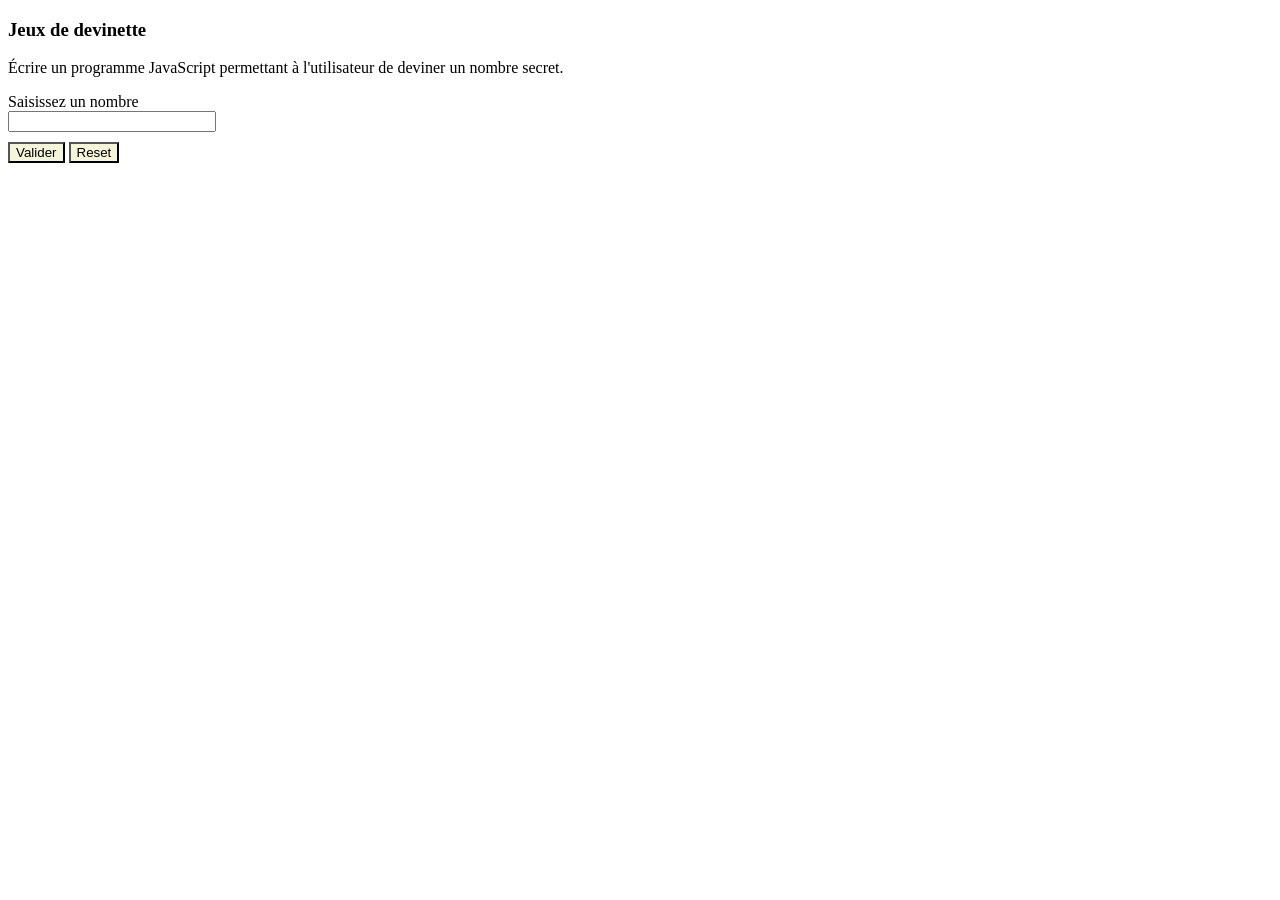
<file: EXCERCICE_S03/devinette/index.html>
<!DOCTYPE html>
<html lang="en">
<head>
  <meta charset="UTF-8">
  <meta name="viewport" content="width=device-width, initial-scale=1.0">
  <title>Document</title>
  <link rel="stylesheet" href="style.css">
</head>
<body>
  <main>
    <h3> Jeux de devinette </h3>
    <p>
      Écrire un programme JavaScript permettant
      à l'utilisateur de deviner un nombre secret.
    </p>
    <div class="field">
      <label for="nbre_saisie"> Saisissez un nombre </label>
      <input id="nbre_saisie" type="number">
    </div>
    <button class="btn" onclick="onClickBtn()"> Valider </button>
    <button class="btn" onclick="onClickBtnReset()"> Reset </button>
    <p id="resultat">
    </p>
  </main>
  <script src="script.js"></script>
</body>
</html>
</file>
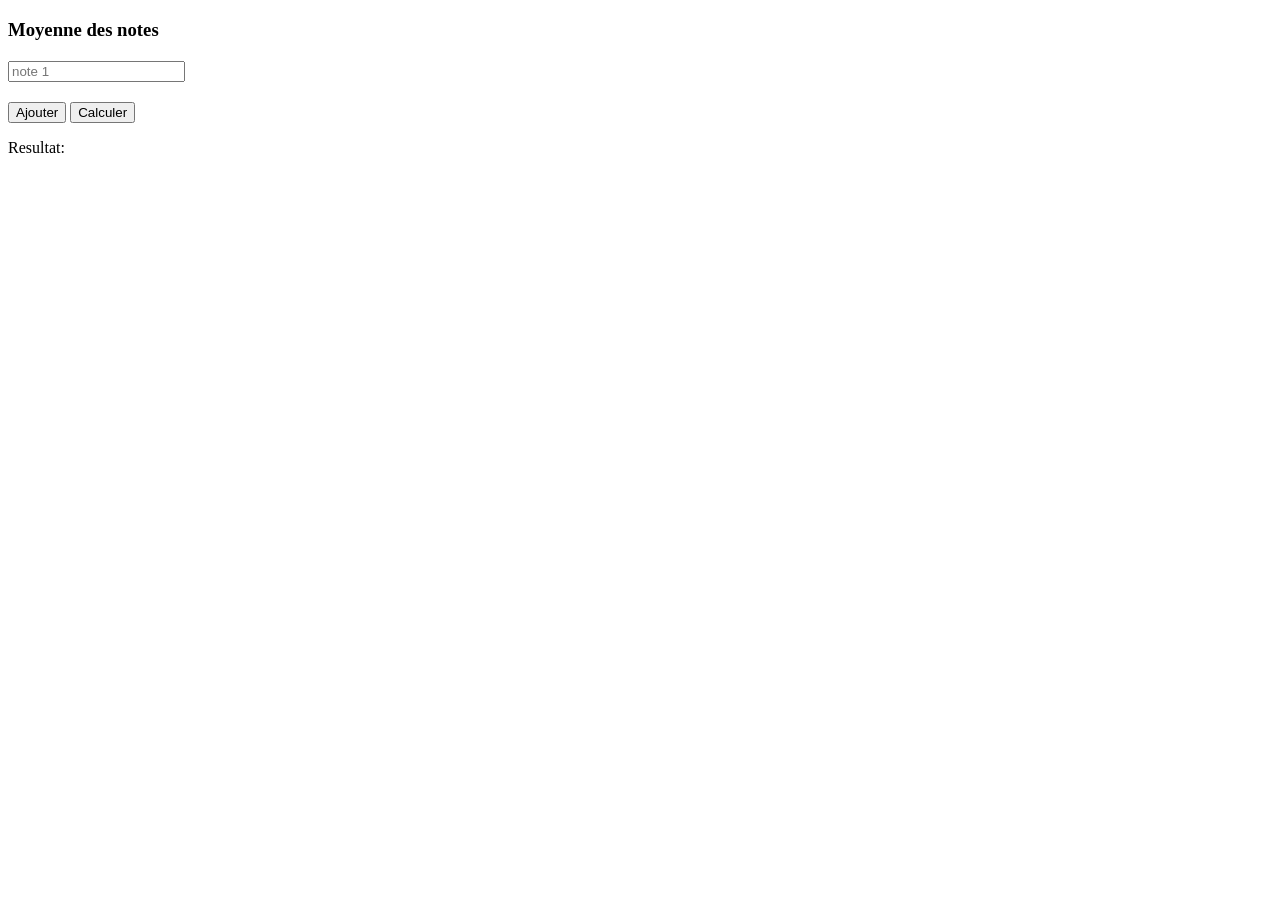
<file: EXCERCICE_S03/moyenne_notes/index.html>
<!DOCTYPE html>
<html lang="en">
<head>
  <meta charset="UTF-8">
  <meta name="viewport" content="width=device-width, initial-scale=1.0">
  <title>moyenne des notes</title>
  <style>
    #champs {
      margin-top: 20px;
      display: flex;
      flex-direction: column;
      width: 500px;
    }
    #champs input {
      margin-bottom: 20px;
    }
  </style>
  <link
    rel="stylesheet"
    href="https://cdnjs.cloudflare.com/ajax/libs/animate.css/4.1.1/animate.min.css"
  />
</head>
<body>
  <h3> Moyenne des notes </h3>
  <div id="champs"></div>
  <button id="btn_add"> Ajouter </button>
  <button id="btn_calc"> Calculer </button>
  <p id="element_resultat">Resultat: </p>
  <script src="script.js"></script>
</body>
</html>
</file>
<file: EXCERCICE_S03/devinette/style.css>
.field {
  display: flex;
  flex-direction: column;
}
.field input {
  width: 200px;
}

.btn {
  margin-top: 10px;
  color: black;
  background-color: beige;
}
</file>
